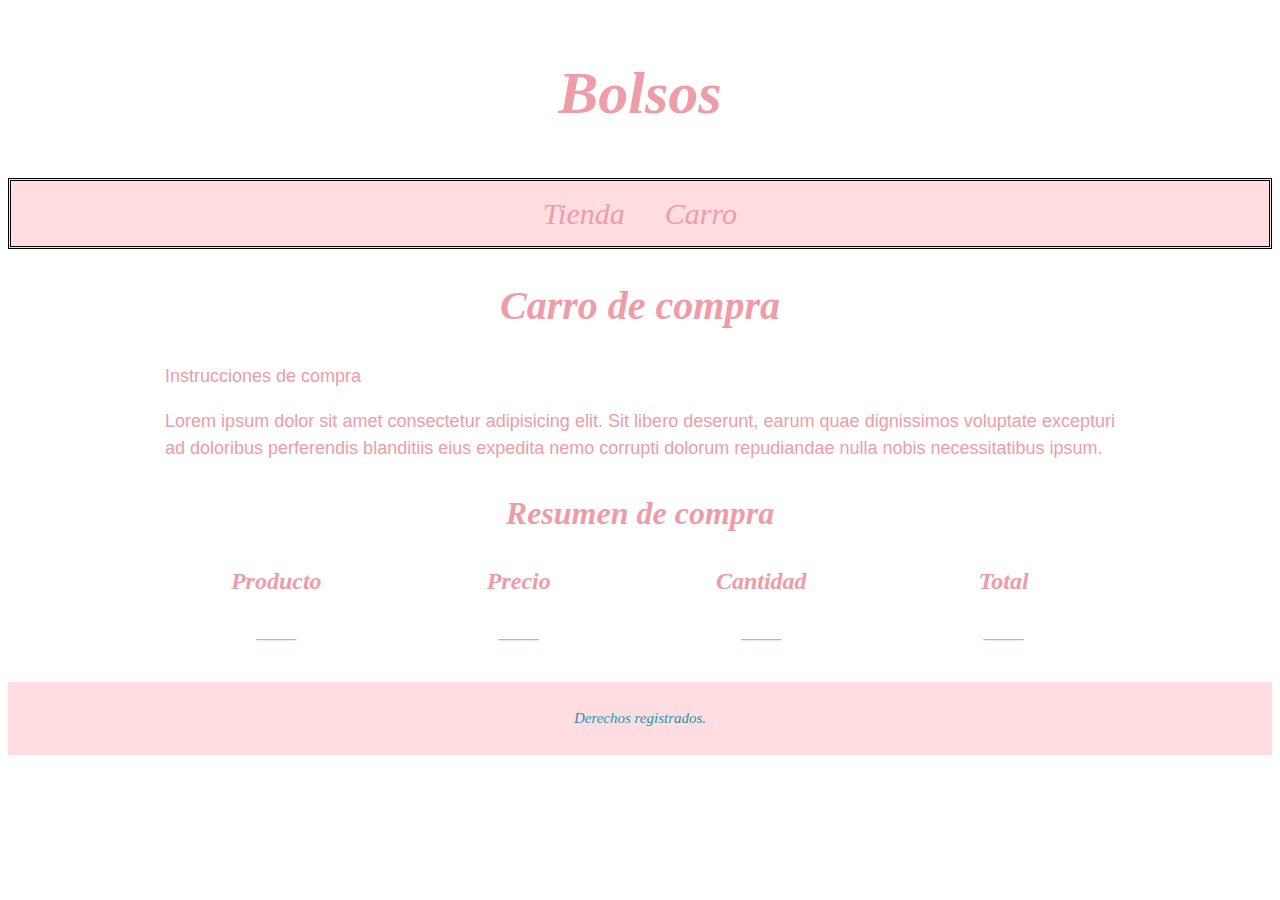
<file: carro.html>
<!DOCTYPE html>
<html lang="en">

<head>
    <meta charset="UTF-8">
    <meta name="viewport" content="width=device-width, initial-scale=1.0">
    <title>Portafolio</title>
    <link rel="stylesheet" href="css/style.css">
</head>

<body>
    <header class="header">
        <a href="index.html">
            <h1>Bolsos</h1>
        </a>
    </header>

    <nav class="navegacion">
        <a class="navegacion__enlace" href="index.html">Tienda</a>
        <a class="navegacion__enlace navegacion__enlace--activo" href="carro.html">Carro</a>
    </nav>

    <main class="contenedor">
        <h1>Carro de compra</h1>

        <div class="carro">
            <div class="carro__contenido">
                <p>Instrucciones de compra</p>

                <p>Lorem ipsum dolor sit amet consectetur adipisicing elit. Sit libero deserunt, earum quae dignissimos voluptate excepturi ad doloribus perferendis blanditiis eius expedita nemo corrupti dolorum repudiandae nulla nobis necessitatibus ipsum.</p>
            </div>
        </div>
    </main>

    <section class="contenedor comprar">
        <h2 class="comprar__titulo">Resumen de compra</h2>

        <div class="bloques">
            <div class="bloque">

                <h3 class="bloque__titulo">Producto</h3>
                <p>____</p>
            </div>
            <!--.bloque-->

            <div class="bloque">
                <h3 class="bloque__titulo">Precio</h3>
                <p>____</p>
            </div>
            <!--.bloque-->

            <div class="bloque">
                <h3 class="bloque__titulo">Cantidad</h3>
                <p>____</p>
            </div>
            <!--.bloque-->

            <div class="bloque">
                <h3 class="bloque__titulo">Total</h3>
                <p>____</p>
            </div>
            <!--.bloque-->
        </div>
        <!--.bloques-->
    </section>

    <footer class="footer">
        <p class="footer__texto">Derechos registrados.</p>
    </footer>

</body>

</html>
</file>
<file: css/style.css>
/** Header **/

.header {
    display: flex;
    justify-content: center;
}
.header h1 {
    font-size: 6rem;
    color: #ee9ca7;
    font-family: "TIMES NEW ROMAN";
    font-style: italic;
}

html {
    box-sizing: border-box;
    font-size: 62.5%;
}


/** generak **/

body {
    font-size: 1.7rem;
    line-height: 1.5;
   
}

p {
    font-size: 1.8rem;
    font-family: Arial, Helvetica, sans-serif;
    color: #ee9ca7;
}

a {
    text-decoration: none;
}

img {
    width: 100%;
}

.contenedor {
    max-width: 95rem;
    margin: auto;
    background: white;
}

h1,
h2,
h3 {
    text-align: center;
    color: 
    #ee9ca7;
    font-family: "times new roman";
    font-style: italic;
}

h1 {
    font-size: 4rem;
}

h2 {
    font-size: 3.2rem;
}

h3 {
    font-size: 2.4rem;
}




/** Footer **/

.footer {
    background-color: #ffdde1 ;
    padding: 1rem 0;
    margin-top: 2rem;

}

.footer__texto {
    font-family: "times new roman";
    text-align: center;
    font-size: 1.5rem;
    color: #1f94a9;
    font-style: italic;
}


/** Nav**/

.navegacion {
    background-color: #ffdde1;
    padding: 1rem 0;
    display: flex;
    justify-content: center;
    gap: 4rem;
    border-style:double;
}

.navegacion__enlace {
    font-family:"times new roman";
    color: #ee9ca7;    
    font-size: 3rem;
    font-style: italic;
}

.navegacion__enlace--activo,
.navegacion__enlace:hover {
    color:#ee9ca7;
}




.grid {
    display: grid;
    grid-template-columns: repeat(2, 1fr);
    gap: 2rem;
}


.grid {
    grid-template-columns: repeat(3, 1fr);
 }

/** cards**/
.producto{
    padding: 2;
}
.producto__nombre {
    font-size: 3rem;
    color: #4AC29A;
}

.producto__precio {
    font-size: 2rem;
    color: #4AC29A;
}
.producto_descripcion {
    font-size: 1.5rem;
    color:#ee9ca7;
    font-style: italic;
}

.producto__nombre,
.producto__precio,
.producto_descripcion {
    font-family: "times new roman";
    margin: 1rem 0;
    text-align: center;
    line-height: 1.5;
}


/** carro**/

.carro {
text-align: justify;
}


/** carrito **/

.bloques {
    display: grid;
    grid-template-columns: repeat(2, 1fr);
    gap: 2rem;
}
    .bloques {
        grid-template-columns: repeat(4, 1fr);
    }


.bloque {
    text-align: center;
}

.bloque__titulo {
    margin: 0;
}


/** producto **/

.producto {
        display: grid;
        grid-template-columns: repeat(2, 1fr);
        column-gap: 2rem;
    }
</file>
